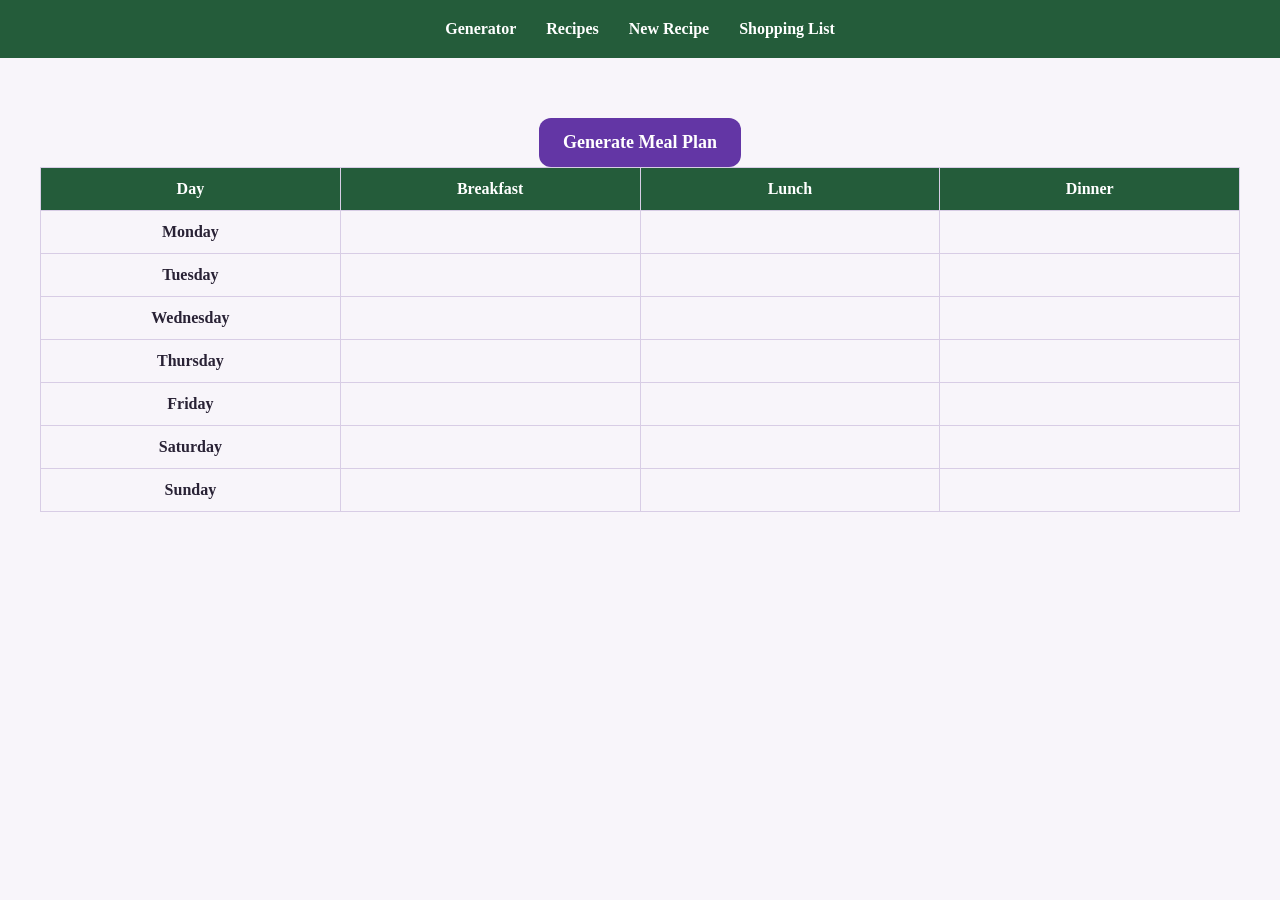
<file: index.html>
<!DOCTYPE html>
<html lang="en-AU">
    <head>
        <meta charset="UTF-8">
        <meta name="viewport" content="width=device-width, initial-scale=1.0">

        <title>Pursuit Planning</title>

        <!-- Link your CSS file -->
        <link rel="stylesheet" href="style.css">
    </head>

    <body>
        <nav>
            <ul>
                <li>Generator</li>
                <li>Recipes</li>
                <li>New Recipe</li>
                <li>Shopping List</li>
            </ul>
        </nav>

        <main>
            <section id="plan">
                <button id="generate button">Generate Meal Plan</button>
                <table id="plan-table">
                    <thead>
                        <tr>
                            <th>Day</th>
                            <th>Breakfast</th>
                            <th>Lunch</th>
                            <th>Dinner</th>
                        </tr>
                    </thead>

                    <tbody>
                        <tr>
                            <th>Monday</th>
                            <td></td>
                            <td></td>
                            <td></td>
                        </tr>
                        <tr>
                            <th>Tuesday</th>
                            <td></td>
                            <td></td>
                            <td></td>
                        </tr>
                        <tr>
                            <th>Wednesday</th>
                            <td></td>
                            <td></td>
                            <td></td>
                        </tr>
                        <tr>
                            <th>Thursday</th>
                            <td></td>
                            <td></td>
                            <td></td>
                        </tr>
                        <tr>
                            <th>Friday</th>
                            <td></td>
                            <td></td>
                            <td></td>
                        </tr>
                        <tr>
                            <th>Saturday</th>
                            <td></td>
                            <td></td>
                            <td></td>
                        </tr>
                        <tr>
                            <th>Sunday</th>
                            <td></td>
                            <td></td>
                            <td></td>
                        </tr>
                    </tbody>

                </table>
            </section>
        </main>
    </body>
</html>
</file>
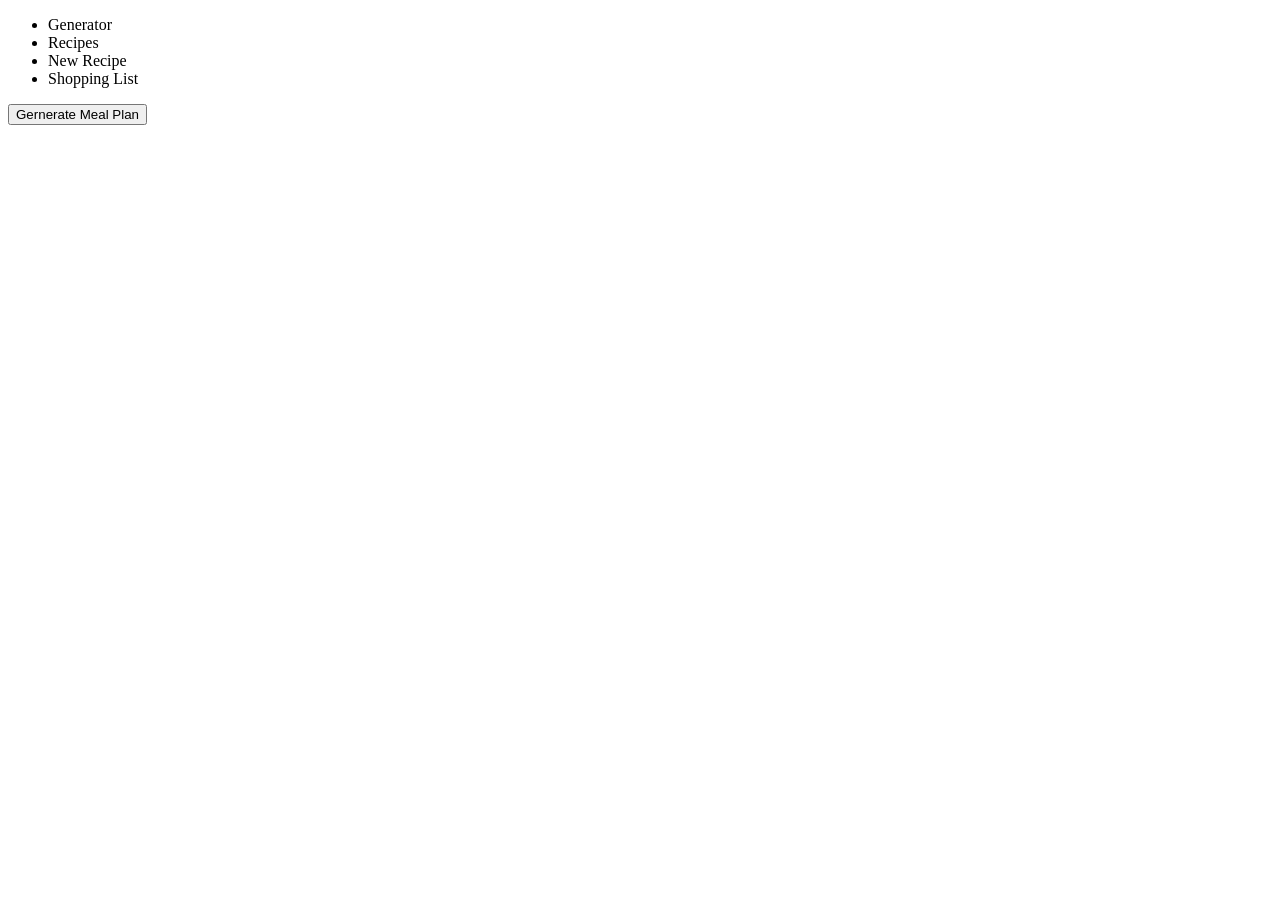
<file: src/food_facade/index.html>
<!DOCTYPE html>
<html lang="en">
    <head>
        <title>Pursuit Planning</title>
         <ul>
            <li>Generator</li>
            <li>Recipes</li>
            <li>New Recipe</li>
            <li>Shopping List</li>

        </ul>
    </head>
    <body>
        <button>Gernerate Meal Plan</button>
       

    </body>
</html>
</file>
<file: style.css>
/* Brand colours */
:root {
    --purple: #6336A5;
    --green: #245C3A;
    --background: #F8F5FA;
    --text: #292235;
}

/* General page styling */
body {
    margin: 0;
    font-family: 'Mali', cursive;
    background-color: var(--background);
    color: var(--text);
}

/* Navigation bar */
nav {
    background-color: var(--green);
    padding: 20px;
}

/* Navigation list */
nav ul {
    list-style: none;
    display: flex;
    justify-content: center;
    align-items: center;
    gap: 30px;
    margin: 0;
    padding: 0;
}

/* Navigation items */
nav li {
    color: white;
    cursor: pointer;
    font-weight: 600;
}

/* Main sections */
section {
    padding: 60px 40px;
}

/* Meal planner section */
#plan {
    text-align: center;
}

/* Meal plan table */
#plan-table {
    width: 100%;
    border-collapse: collapse;
    table-layout: fixed;
}

#plan-table thead{
    background-color: #245C3A;
    color: white;
}

#plan-table th,
#plan-table td {
    border: 1px solid #D8CDE5;
    padding: 12px;
    text-align: center;
}

/* Day names */
#meal-plan tbody th {
    background-color: #EEE7F6;
    color: var(--text);
    text-align: left;
}

/* Empty meal slots */
#meal-plan td {
    height: 70px;
    background-color: white;
}

/* Subtle hover effect */
#meal-plan tbody td:hover {
    background-color: #F4EFFB;
}

/* Main action button */
button {
    background-color: var(--purple);
    color: white;
    font-family: inherit;
    font-size: 18px;
    font-weight: 600;
    border: none;
    border-radius: 12px;
    padding: 14px 24px;
    cursor: pointer;
    transition: background-color 0.2s ease;
}

/* Button hover effect */
button:hover {
    background-color: var(--green);
}
</file>
